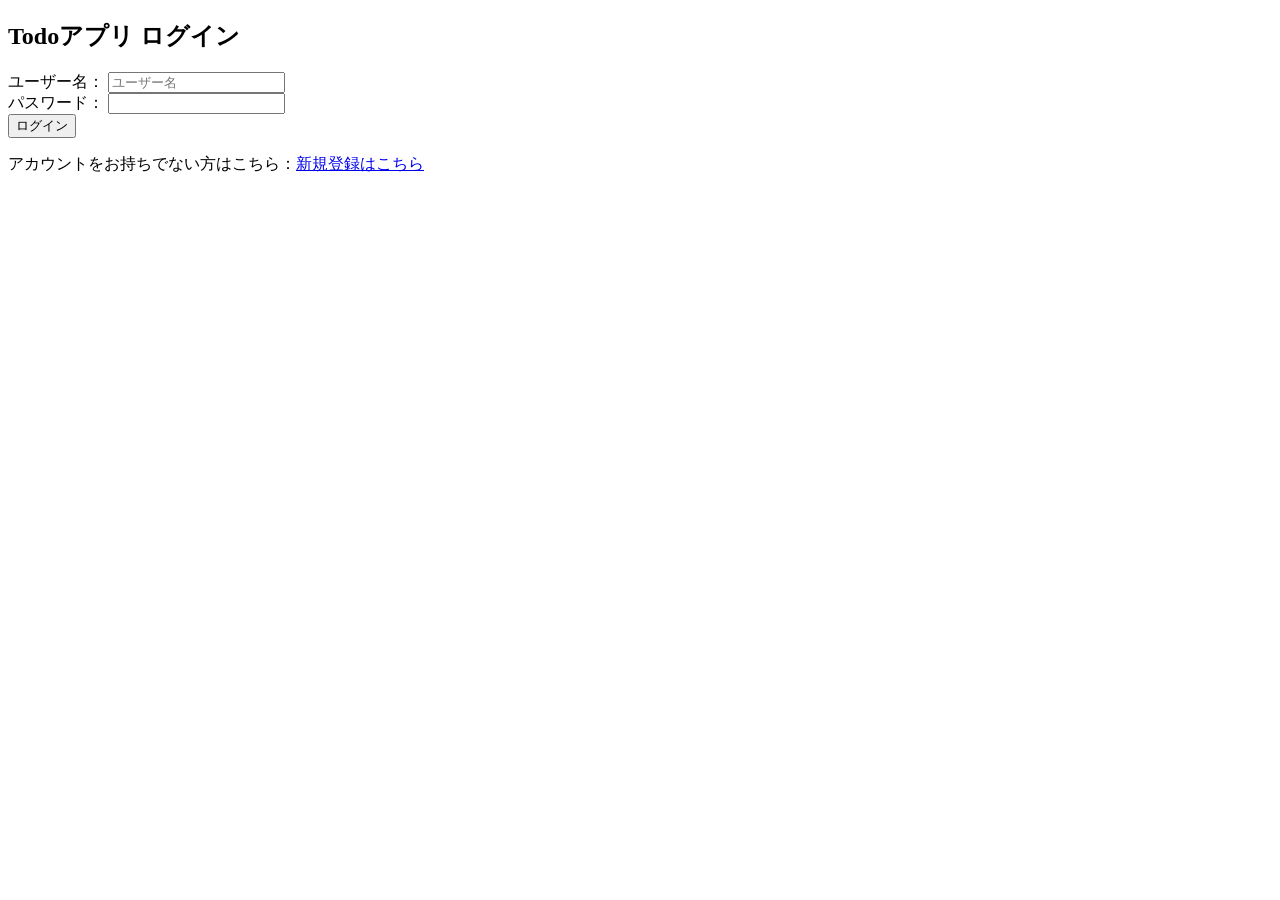
<file: app/templates/todo-login.html>
<!doctype html>
<html lang="ja">
  <head>
    <meta charset="UTF-8" />
    <title>Todoアプリ - ログイン</title>
  </head>
  <body>
    <div class="container">
      <h2>Todoアプリ ログイン</h2>

      <form action="/todo/login" method="POST">
        <div class="form-group">
          <label>ユーザー名：</label>
          <input
            type="text"
            name="username"
            placeholder="ユーザー名"
            required
          />
        </div>

        <div class="form-group">
          <label>パスワード：</label>
          <input type="password" name="password" required />
        </div>

        <button type="submit">ログイン</button>
      </form>

      <p>
        アカウントをお持ちでない方はこちら：<a href="/todo/register"
          >新規登録はこちら</a
        >
      </p>
    </div>
  </body>
</html>
</file>
